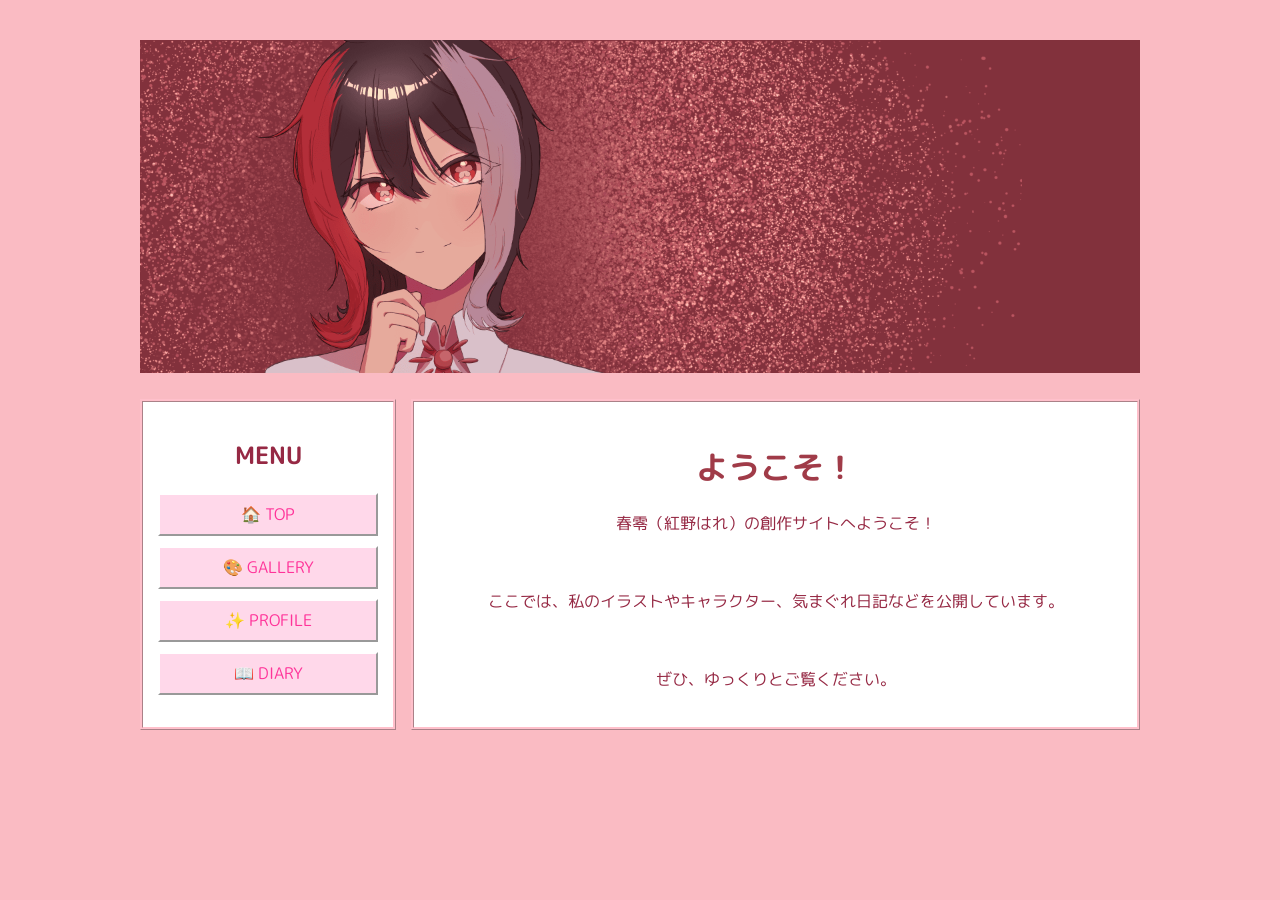
<file: index.html>
<!DOCTYPE html>
<html lang="ja">

<head>

  <link rel="preconnect" href="https://fonts.googleapis.com">
<link rel="preconnect" href="https://fonts.gstatic.com" crossorigin>
<link href="https://fonts.googleapis.com/css2?family=M+PLUS+Rounded+1c&display=swap" rel="stylesheet">
 
 <style>

body {
  background: #fcbbbb;
  color: rgb(150, 41, 68);
  font-family: "UD デジタル 教科書体 N-R", "UD Digi Kyokasho N-R",sans-serif;
  padding: 40px;
}

h1 {
  color: #a03b48;
}

</style>
  <meta charset="UTF-8">
  <title>春零（紅野はれ）のサイト</title>
</head>

<body>

<img src="img/イラスト28 (6).png" width="1000">
</body>

<!DOCTYPE html>
<html>

<head>
  <link rel="stylesheet" href="style.css">
</head>

<body>

<div class="container">

  <aside class="menu">
    <h2>MENU</h2>

    <a href="index.html">🏠 TOP</a>
    <a href="gallery.html">🎨 GALLERY</a>
    <a href="profile.html">✨ PROFILE</a>
    <a href="diary.html">📖 DIARY</a>
  </aside>

  <main class="content">

    <h1>ようこそ！</h1>

    <p>
      春零（紅野はれ）の創作サイトへようこそ！
    </p>
　　<p>
      ここでは、私のイラストやキャラクター、気まぐれ日記などを公開しています。
　  </p>
　　<p>
      ぜひ、ゆっくりとご覧ください。
    </p>

  </main>

</div>

</body>
</html>

</html>
</file>
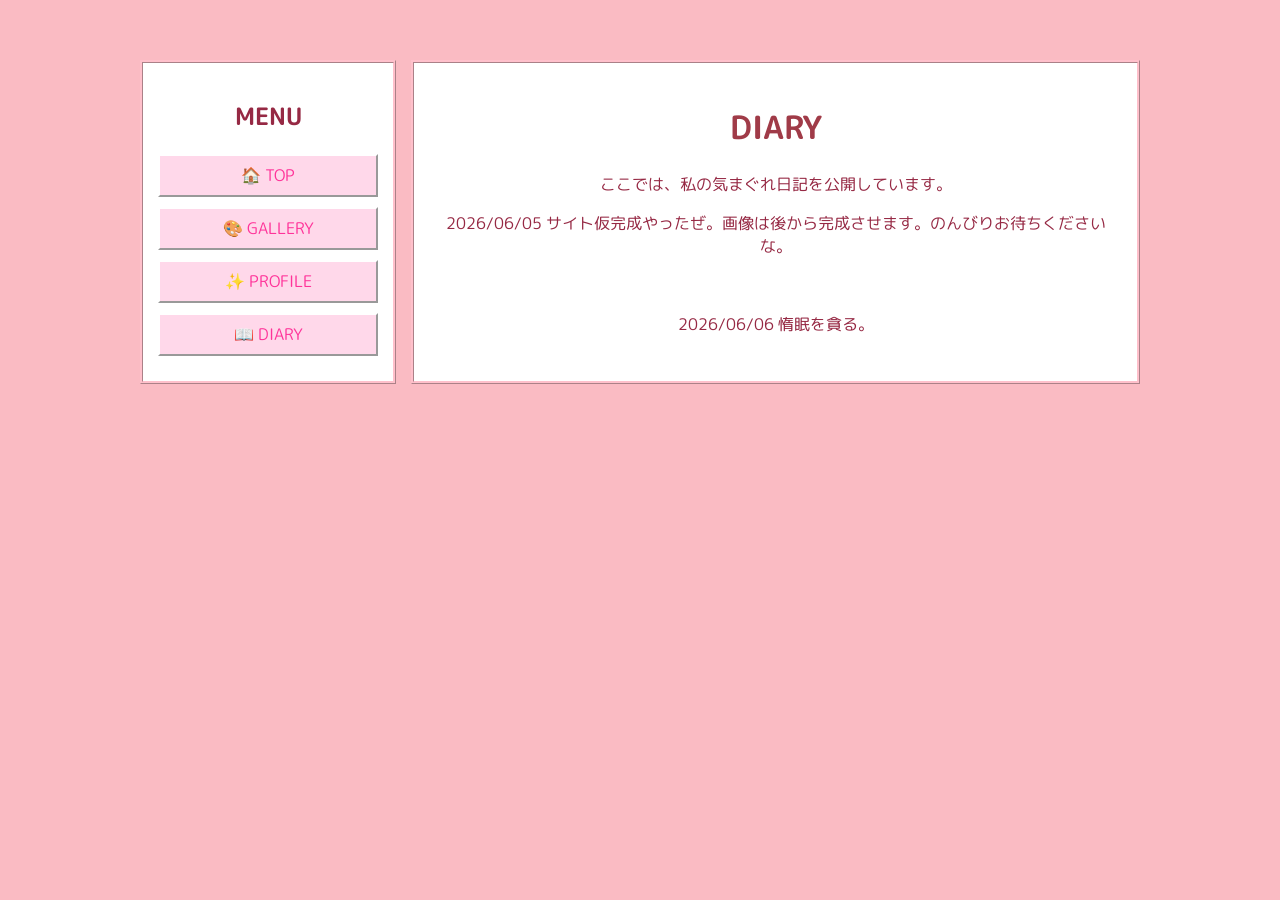
<file: diary.html>
<!DOCTYPE html>
<html lang="ja">

<head>


  <link rel="preconnect" href="https://fonts.googleapis.com">
<link rel="preconnect" href="https://fonts.gstatic.com" crossorigin>
<link href="https://fonts.googleapis.com/css2?family=M+PLUS+Rounded+1c&display=swap" rel="stylesheet">
 
<style>

body {
  background: #fcbbbb;
  color: rgb(150, 41, 68);
  font-family: "UD デジタル 教科書体 N-R", "UD Digi Kyokasho N-R",sans-serif;
  padding: 40px;
}

h1 {
  color: #a03b48;
}

</style>

  <meta charset="UTF-8">
  <title>DIARY</title>

  <link rel="stylesheet" href="style.css">
</head>

<body>

<!DOCTYPE html>
<html lang="ja">

<head>
  <meta charset="UTF-8">
  <title>GALLERY</title>

  <link rel="stylesheet" href="style.css">
</head>

<body>

<div class="container">

  <aside class="menu">

    <h2>MENU</h2>

    <a href="index.html">🏠 TOP</a>
    <a href="gallery.html">🎨 GALLERY</a>
    <a href="profile.html">✨ PROFILE</a>
    <a href="diary.html">📖 DIARY</a>

  </aside>

  <main class="content">

    <h1>DIARY</h1>

    <p>
      ここでは、私の気まぐれ日記を公開しています。
    </p>
    <p>
2026/06/05 サイト仮完成やったぜ。画像は後から完成させます。のんびりお待ちくださいな。
　　</p>
　　<p>
2026/06/06 惰眠を貪る。
　 </p>
</div>

</body>
</html>

</body>
</html>
</file>
<file: style.css>
body{
  background:#fabbc3;

  margin:0;

  font-family:"MS PGothic", sans-serif;
}

body {
  text-align: center;
}

.container{
  display:flex;

  max-width:1000px;

  margin:20px auto;
}

.menu{
  width:220px;

  background:#fff;

  border:3px ridge pink;

  padding:15px;
}

.menu a{
  display:block;

  margin:10px 0;

  padding:8px;

  text-decoration:none;

  background:#ffd8ea;

  color:#ff3399;

  border:2px outset white;
}

.content{
  flex:1;

  margin-left:15px;

  background:white;

  border:3px ridge pink;

  padding:20px;
}

.menu a{
  display:block;

  margin:10px 0;
  padding:8px;

  text-decoration:none;

  background:#ffd8ea;
  color:#ff3399;

  border-top:2px solid white;
  border-left:2px solid white;
  border-right:2px solid #999;
  border-bottom:2px solid #999;
}

.menu a:active{
  transform:translate(2px,2px);

  border-top:2px solid #999;
  border-left:2px solid #999;
  border-right:2px solid white;
  border-bottom:2px solid white;
}

body {
  font-family: "M PLUS Rounded 1c", sans-serif;
}

.gallery{
  display:flex;

  flex-wrap:wrap;

  gap:15px;
}

.gallery img{
  width:250px;

  height:auto;

  border:3px solid pink;
}

.gallery img:hover{
  transform:scale(1.05);

  transition:0.2s;
}

.entry{
  background:white;

  border:2px solid pink;

  padding:15px;

  margin-bottom:20px;
}

.entry h2{
  border-bottom:1px dashed pink;
}

.profile{
  background:white;
  border:3px ridge pink;

  padding:20px;

  max-width:700px;
}

.icon{
  width:120px;

  border:2px solid pink;

  display:block;

  margin-bottom:15px;
}

table{
  border-collapse:collapse;

  width:100%;
}

th, td{
  border:1px solid pink;

  padding:8px;

ul{
  list-style:none;

  padding:0;
}

li{
  margin:8px 0;
}
</file>
